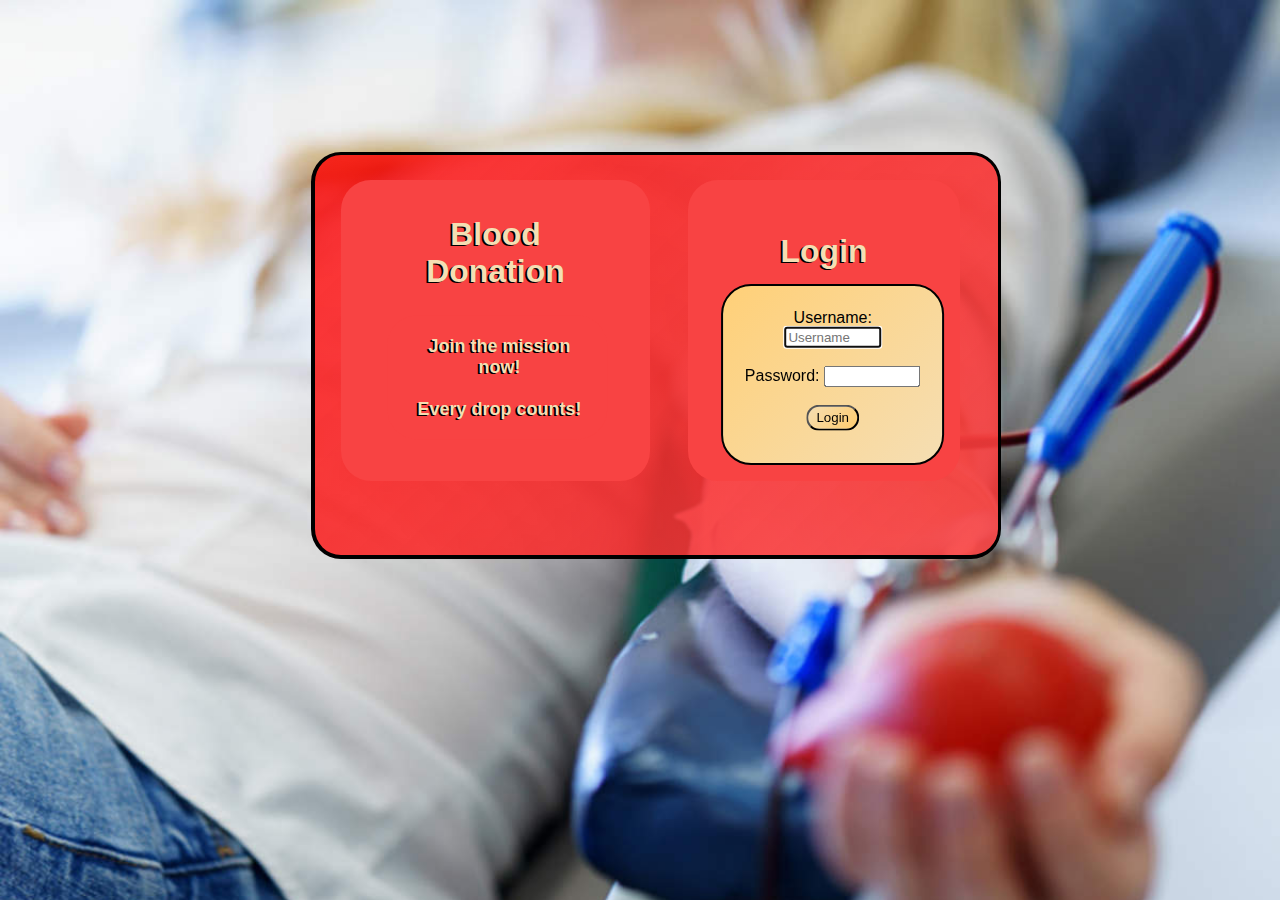
<file: Bloodbank 49,56/Login.html>
<!Doctype HTML>
<HTML>
<HEAD>
	<Title>LOGIN</Title>
	<style>
		.blurred_image	{
						background-size: cover;
						/* -webkit-filter: blur(); */
						filter:blur(1px);
						}
		.image	{
				background-size: cover;
				background-repeat: no-repeat;
				}
		.main	{
				/* background-color: rgb(248, 67, 67); */
				background-image: linear-gradient(135deg,rgba(255,0,0,0.8),rgba(248, 67, 67,0.9));
				border: 2px solid black;
				border-radius: 30px;
				border-width: 3px;
				border-right-width: 3px;
				border-left-width: 4px;
				border-bottom-width: 4px;
				margin-top: 12%;
				margin-bottom: 12%;
				margin-left: 24%;
				margin-right: 24%;
				max-width: 1280;
				max-height: 720;
				height: 350px;
				width: 50%;
				padding-top: 2%;
				padding-bottom: 2%;
				padding-left: 2%;
				padding-right: 2%;
				}
		.blocks	{
				border: 1px solid black;
				max-width: 1280;
				max-height: 720;
				height: 10%;
				width: 10%;
				padding: 10%;
				}
		.blocks_float	{
						background-color: white;
						border: 1px solid black;
						float: left;
						max-width: 1280;
						max-height: 720;
						height: 50%;
						width: 29%;
						margin-top: 0%;
						margin-bottom: 2%;
						margin-right: 2%;
						padding: 10%;
						}
		.title	{
				text-shadow: -2px 1px black;
				}
		.field	{
				width: 50%;
				}
		.object_center	{
						position:relative; left: 5%;top: 25%;
						transform:translate(-4%,-44%);
						}
	</style>
</HEAD>
<body class="image", background=".\assets\images\BD_1.jpg", style="background-color: rgb(248, 67, 67);font-family:Verdana, Geneva, Tahoma, sans-serif;">
    <script>
		function validate()
			{
				// alert("The credentials is sent to the website");
				var username=document.login_form.username.value;
				var userpassword=document.login_form.userpassword.value;
				// var <variable name>=document.<Form name>.<Field name>.<Retrieve this data>
				if(username==null || username=="")
					{
					// || denotes the "or" operator
					alert("Username cannot be blank");
					return(false);
					}
				
				else if(userpassword.length<8)
					{
					alert("Password must must consist of atleast 8 characters");
					return(false);
					}
				else
					{
					return(true);
					}
			}
</script>
	<div class="main">
		<div class="blocks_float", style="background-color: rgb(248, 67, 67);border-style: none;text-align: center;border-radius: 30px;">
			<h1 class="title"; style="color:wheat;margin-bottom: 0;margin-top: -15%;">
				Blood Donation
			</h1>
			<div class="blocks_float object_center", style="background-color:rgb(248, 67, 67);border-style: none;border-width: 2px;;margin-top: 20%;margin-left: -9%; width: 100%;border-radius: 30px;">
				<p class="object_center", style="color:wheat;text-shadow:-2px 1px black;font-size: 18px;">
					<strong>Join the mission now!<br><br>
					Every drop counts!<br></strong>
				</p>
			</div>
		</div>
		<div class="blocks_float", style="background-color: rgb(248, 67, 67);border-style:none;margin-left: 4%;text-align: center; border-radius: 30px;padding-left:5%;padding-right:5%; width: 33%;">
			<h1 class="title"; style="color:wheat;margin-bottom: 0;margin-bottom: 0%;margin-top: -5%;">
				Login
			</h1>
			<div class="blocks_float object_center", style="background-image:linear-gradient(135deg, rgb(255, 208, 120),wheat);border-style: solid;border-width: 2px;height: fit-content;margin-top: 24%; width: 85%;border-radius: 30px;">
				<form class="object_center", target="_self", name="login_form", onsubmit="return validate()" ,method="post", action="index.html", style="transform: translate(-5%,-10%);margin-top: 8%;">
					<label for="username">Username: </label>
					<input class="field "; type="text", placeholder="Username", id="username" autofocus>
					<br>
					<br>
					<label for="userpassword">Password: </label>
					<input class="field", type="password",placeholder="Password", id="userpassword"><br><br>
					<input type="submit", value="Login", style="background-image:linear-gradient(135deg,wheat, rgb(255, 204, 109)); border-radius: 30px;width: 30%;padding: 2%;">
				</form>
			</div>
		</div>
	</div>
</BODY>
</HTML>
</file>
